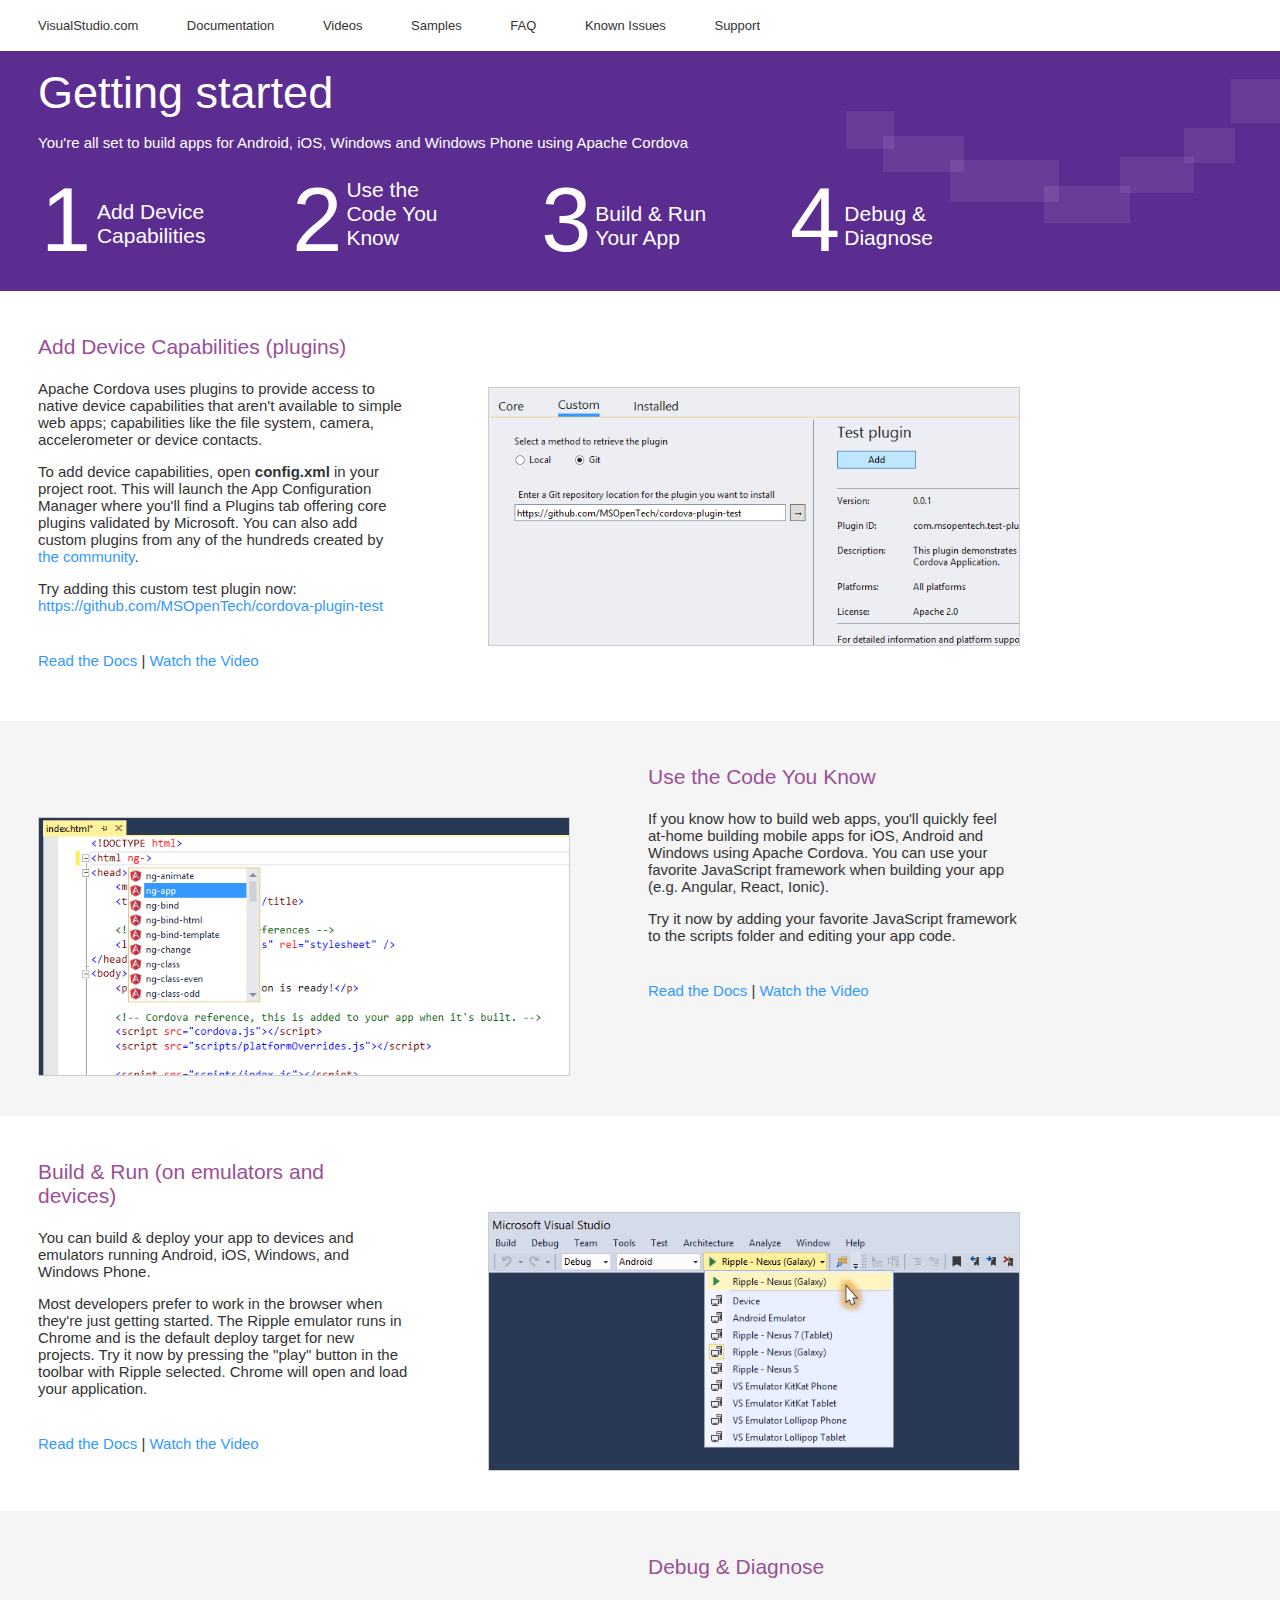
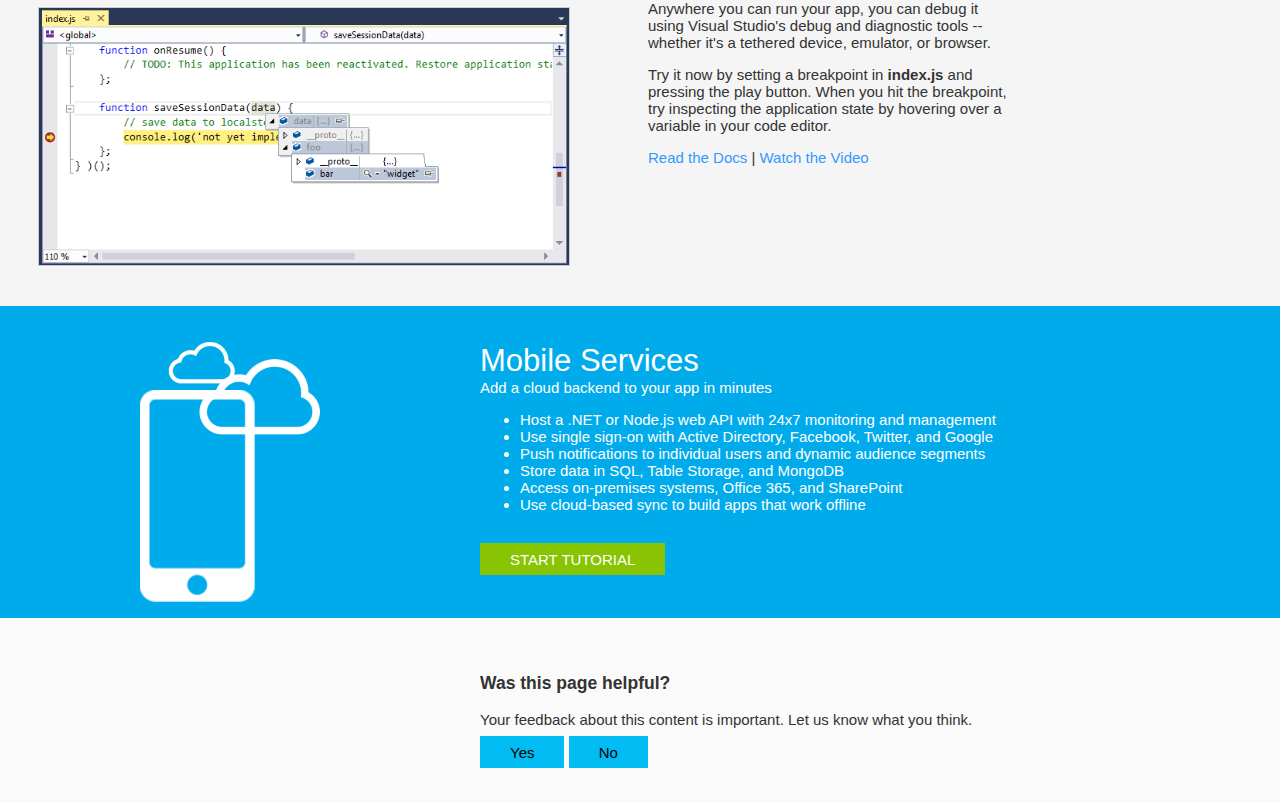
<file: Project_Readme.html>
<!DOCTYPE html>
<html>
<head>
	<title>Getting started with Visual Studio Tools for Apache Cordova</title>
	<style type="text/css">
		.startpage 			{ margin: 0; font: 15px 'Segoe UI', tahoma, arial, helvetica, sans-serif; text-align: left; min-width: 980px; color: #333; }

		a:link				{ text-decoration: none; color: #3399ff; }
		a:visited			{ text-decoration: none; }


		.nav 				{ font-size: 13px; display: block; margin: 0; padding: 18px 38px}
		.nav a				{ display: inline-block; text-align: left; padding-left: 45px; }
		.nav a:first-child	{ padding-left: 0px; }
		.nav a:link			{ text-decoration: none; color: #333; }
		.nav a:hover		{ color: #9b4f96; }


		.hero 				{ background-color: #5C2D91; color: #FFFFFF; padding: 16px 38px 16px; 
							  background-repeat: no-repeat;
							  background-image: url([data-uri]) }
		.hero > h1			{ font-size: 45px; font-weight: normal; margin: 0; padding: 0; }
		.hero > h2			{ font-size: 15px; font-weight: normal; margin: 15px 0; padding: 0; }

		.hero table			{ width: 1000px; margin: 10px 0 0 0; }
		.hero tr 			{ vertical-align: top; }

		.step a				{ color: white; font-size: 21px; }
		.step .snum			{ font-size: 90px; display: inline-block; }
		.step .jumplink		{ display: inline-block; width: 125px; vertical-align: super; }


		.pagewrap			{ margin: 0 auto 0 0; padding: 44px 38px 37px 38px; clear: both; overflow-x: hidden; }		
		.pagewrap.altbg		{ background-color: #F5F5F5; }

		.restricted			{ width: 980px; }

		.stepcontent		{ margin: 0; width: 370px; float: left; }
		.stepcontent > h2	{ font-size: 21px; font-weight: normal; margin: 0 0 21px 0; padding: 0; color: #9b4f96; }

		.stepcontent .moreinfo 	{ margin-top: 38px; }

		.stepimage 			{ width: 530px; float: right; }
		.stepimage img 		{ width: 530px; height: 257px; margin-top: 52px; border: 1px solid #ccc; }
		
		.altbg .stepcontent { float: right; }
		.altbg .stepimage   { float: left; }


		.sidekick			{ padding: 37px 33px 43px 480px; margin: 0; background-color: #00ABEC; color: #FFFFFF;
							  background-position: 140px 36px; 
							  background-repeat: no-repeat;
							  background-image: url([data-uri]) }
		.sidekick > h2		{ font-size: 31px; font-weight: normal; margin: 0; padding: 0; }
		.cpsloal > h3		{ font-size: 21px; font-weight: normal; margin: 48px 0 0 0; padding: 0; }
		.cpsloal p.alatsea	{ margin: 0; }
		
		.sidekick p 		{ margin-top: 0px; }
		.sidekick a 		{ padding: 0.5em 2em; background-color: #89c402; color: white; margin-top: 15px;  margin-right: 7px; text-transform: uppercase; display: inline-block; }
		.sidekick a:hover	{ background-color: #6A9800; }

		.feedbackhero 			{ padding: 37px 33px 43px 480px; background-color: #FAFAFA; }
		.feedbackhero a 		{ padding: 0.5em 2em; background-color: #00bcf2; color: black; margin-top: 2em; }
		.feedbackhero a:hover	{ background-color: black; color: white; }

	</style>
</head>
<body class="startpage">
	<div class="nav">
			<a target="_blank" href="http://go.microsoft.com/fwlink/?LinkID=533110">VisualStudio.com</a>
			<a target="_blank" href="http://go.microsoft.com/fwlink/?LinkID=533111">Documentation</a>
			<a target="_blank" href="http://go.microsoft.com/fwlink/?LinkID=533112">Videos</a>
			<a target="_blank" href="http://go.microsoft.com/fwlink/?LinkID=533113">Samples</a>
			<a target="_blank" href="http://go.microsoft.com/fwlink/?LinkID=533114">FAQ</a>
			<a target="_blank" href="http://go.microsoft.com/fwlink/?LinkID=533115">Known Issues</a>
			<a target="_blank" href="http://go.microsoft.com/fwlink/?LinkID=533116">Support</a>
	</div>
	<div class="hero">
		<h1>Getting started</h1>
		<h2>You're all set to build apps for Android, iOS, Windows and Windows Phone using Apache Cordova</h2>
		<table>
			<tr>
				<td class="step">
					<a href="#add_device_capabilities">
						<span class="snum">1 </span>
						<span class="jumplink">Add Device Capabilities</span>
					</a>
				</td>
				<td class="step">
					<span class="shadow"></span>
					<span class="snum">2 </span>
					<span class="jumplink"><a href="#edit_code">Use the Code You Know</a></span>
				</td>
				<td class="step">
					<span class="shadow"></span>
					<span class="snum">3 </span>
					<span class="jumplink"><a href="#build_and_run">Build &amp; Run Your App</a></span>
				</td>
				<td class="step">
					<span class="shadow"></span>
					<span class="snum">4 </span>
					<span class="jumplink"><a href="#debug_and_diagnose">Debug &amp; Diagnose</a></span>
				</td>
			</tr>
		</table>
	</div>


	<div class="pagewrap">
		<div class="restricted">
			<div class="stepcontent">
				<h2 id="add_device_capabilities">Add Device Capabilities (plugins)</h2>
				<p>Apache Cordova uses plugins to provide access to native device capabilities that aren't available to simple web apps; capabilities like the file system, camera, accelerometer or device contacts.</p>
				<p>To add device capabilities, open <strong>config.xml</strong> in your project root. This will launch the App Configuration Manager where you'll find a Plugins tab offering core plugins validated by Microsoft.  You can also add custom plugins from any of the hundreds created by <a target="_blank" href="http://go.microsoft.com/fwlink/?LinkID=533117">the community</a>. </p>

				<p>Try adding this custom test plugin now: <a target="_blank" href="http://go.microsoft.com/fwlink/?LinkID=533118">https://github.com/MSOpenTech/cordova-plugin-test</a></p>


				<p class="moreinfo"><a target="_blank" href="http://go.microsoft.com/fwlink/?LinkID=533119">Read the Docs</a> | <a target="_blank" href="http://go.microsoft.com/fwlink/?LinkID=533120">Watch the Video</a></p>
			</div>
			<div class="stepimage">
				<img width='685' height='332' title='' alt='' src='[data-uri]'>
			</div>
		</div>	
	</div>

	<div class="pagewrap altbg">
		<div class="restricted">
			<div class="stepcontent">
				<h2 id="edit_code">Use the Code You Know</h2>
				<p>If you know how to build web apps, you'll quickly feel at-home building mobile apps for iOS, Android and Windows using Apache Cordova. You can use your favorite JavaScript framework when building your app (e.g. Angular, React, Ionic).</p>
				<p>Try it now by adding your favorite JavaScript framework to the scripts folder and editing your app code.</p>
				<p class="moreinfo"><a target="_blank" href="http://go.microsoft.com/fwlink/?LinkID=533121">Read the Docs</a> | <a target="_blank" href="http://go.microsoft.com/fwlink/?LinkID=533122">Watch the Video</a></p>
			</div>
			<div class="stepimage">
				<img width='685' height='332' title='' alt='' src='[data-uri]'>
			</div>
		</div>
	</div>

	<div class="pagewrap">
		<div class="restricted">
			<div class="stepcontent">
				<h2 id="build_and_run">Build &amp; Run (on emulators and devices)</h2>
				<p>You can build &amp; deploy your app to devices and emulators running Android, iOS, Windows, and Windows Phone.</p>
				<p>Most developers prefer to work in the browser when they're just getting started. The Ripple emulator runs in Chrome and is the default deploy target for new projects. Try it now by pressing the "play" button in the toolbar with Ripple selected. Chrome will open and load your application.</p>
				
				<p class="moreinfo"><a target="_blank" href="http://go.microsoft.com/fwlink/?LinkID=533123">Read the Docs</a> | <a target="_blank" href="http://go.microsoft.com/fwlink/?LinkID=533124">Watch the Video</a></p>
			</div>
			<div class="stepimage">
				<img width='685' height='332' title='' alt='' src='[data-uri]'>
			</div>
		</div>
	</div>

	<div class="pagewrap altbg">
		<div class="restricted">
			<div class="stepcontent">
				<h2 id="debug_and_diagnose">Debug &amp; Diagnose</h2>
				<p>Anywhere you can run your app, you can debug it using Visual Studio's debug and diagnostic tools -- whether it's a tethered device, emulator, or browser.</p>
				<p>Try it now by setting a breakpoint in <strong>index.js</strong> and pressing the play button.  When you hit the breakpoint, try inspecting the application state by hovering over a variable in your code editor.</p>
				<p><a target="_blank" href="http://go.microsoft.com/fwlink/?LinkID=533125">Read the Docs</a> | <a target="_blank" href="http://go.microsoft.com/fwlink/?LinkID=533126">Watch the Video</a></p>
			</div>
			<div class="stepimage">
				<img width='685' height='332' title='' alt='' src='[data-uri]'>
			</div>
		</div>
	</div>

	<div class="sidekick cpsloal">
		<h2>Mobile Services</h2>
		<p>Add a cloud backend to your app in minutes</p>
		<ul>
			<li>Host a .NET or Node.js web API with 24x7 monitoring and management</li>
			<li>Use single sign-on with Active Directory, Facebook, Twitter, and Google</li>
			<li>Push notifications to individual users and dynamic audience segments</li>
			<li>Store data in SQL, Table Storage, and MongoDB</li>
			<li>Access on-premises systems, Office 365, and SharePoint</li>
			<li>Use cloud-based sync to build apps that work offline</li>
		</ul>
		<a target="_blank" href="http://go.microsoft.com/fwlink/?LinkID=533127">Start Tutorial</a>
	</div>


	<div class="feedbackhero">
		<h3>Was this page helpful?</h3>
		<p class="alatsea">Your feedback about this content is important. Let us know what you think.</p>
		<a target="_blank" href="http://go.microsoft.com/fwlink/?LinkID=533128">Yes</a>
		<a target="_blank" href="http://go.microsoft.com/fwlink/?LinkID=533129">No</a>
	</div>


</body>
</html>
</file>
